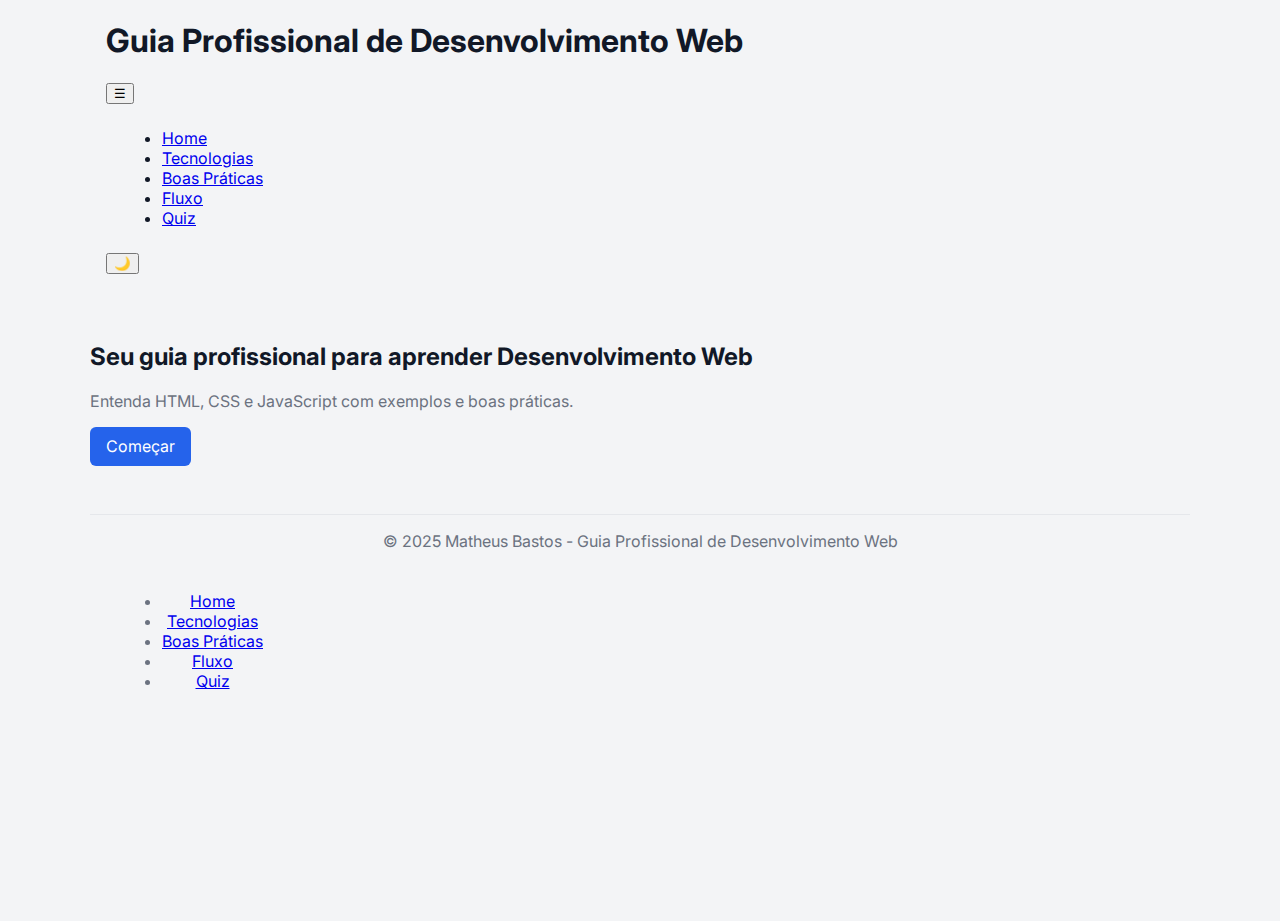
<file: index.html>
<!DOCTYPE html>
<html lang="pt-BR">
<head>
  <meta charset="UTF-8" />
  <meta name="viewport" content="width=device-width, initial-scale=1" />
  <title>Guia Profissional de Desenvolvimento Web</title>
  <link rel="stylesheet" href="css/styles.css" />
  <link href="https://fonts.googleapis.com/css2?family=Inter&family=Poppins&display=swap" rel="stylesheet" />
</head>
<body>
  <header class="header">
    <div class="container header__container">
      <h1 class="header__logo">Guia Profissional de Desenvolvimento Web</h1>
      <button class="header__toggle" aria-label="Alternar menu" aria-expanded="false" aria-controls="nav-menu">&#9776;</button>
      <nav id="nav-menu" class="nav-menu" hidden>
        <ul class="nav-menu__list">
          <li><a href="index.html" tabindex="0">Home</a></li>
          <li><a href="tecnologias.html" tabindex="0">Tecnologias</a></li>
          <li><a href="boas-praticas.html" tabindex="0">Boas Práticas</a></li>
          <li><a href="fluxo.html" tabindex="0">Fluxo</a></li>
          <li><a href="quiz.html" tabindex="0">Quiz</a></li>
        </ul>
      </nav>
      <button id="theme-toggle" class="theme-toggle" aria-label="Alternar tema claro/escuro">🌙</button>
    </div>
  </header>

  <main>
    <section class="hero container" tabindex="0">
      <h2>Seu guia profissional para aprender Desenvolvimento Web</h2>
      <p>Entenda HTML, CSS e JavaScript com exemplos e boas práticas.</p>
      <a href="#conteudo" class="btn-primary">Começar</a>
    </section>

    <section id="conteudo" class="container">
      <!-- Conteúdo principal da página será inserido aqui -->
    </section>
  </main>

  <footer class="footer container">
    <p>&copy; 2025 Matheus Bastos - Guia Profissional de Desenvolvimento Web</p>
    <nav aria-label="Links do rodapé">
      <ul class="footer__links">
        <li><a href="index.html">Home</a></li>
        <li><a href="tecnologias.html">Tecnologias</a></li>
        <li><a href="boas-praticas.html">Boas Práticas</a></li>
        <li><a href="fluxo.html">Fluxo</a></li>
        <li><a href="quiz.html">Quiz</a></li>
      </ul>
    </nav>
  </footer>

  <script src="js/app.js"></script>
</body>
</html>
</file>
<file: css/styles.css>
/* Guia Profissional de Desenvolvimento Web - CSS Base */
:root {
  --color-primary: #2563EB;
  --color-secondary: #10B981;
  --color-dark: #111827;
  --color-light: #F3F4F6;
  --color-neutral: #E5E7EB;
  --surface: #ffffff;
  --muted: #6B7280;
  --font-title: 'Poppins', sans-serif;
  --font-text: 'Inter', sans-serif;
  --radius: 8px;
  --container: 1100px;
}

/* Dark theme variables (will be toggled via [data-theme="dark"]) */
:root[data-theme="dark"] {
  --surface: #0b1220;
  --color-light: #0b1220;
  --muted: #9CA3AF;
  --color-primary: #60A5FA;
}

* { box-sizing: border-box; }
html, body { height: 100%; }
body {
  font-family: var(--font-text);
  background: var(--color-light);
  color: var(--color-dark);
  margin: 0;
  min-height: 100vh;
  -webkit-font-smoothing: antialiased;
  -moz-osx-font-smoothing: grayscale;
}

/* Layout container */
.container {
  max-width: var(--container);
  margin: 0 auto;
  padding: 0 1rem;
}

/* Skip link */
.skip-link {
  position: absolute;
  left: 1rem;
  top: 0.5rem;
  background: var(--color-primary);
  color: white;
  padding: 0.5rem 0.75rem;
  border-radius: 4px;
  z-index: 999;
}

/* Header */
#main-header {
  position: sticky;
  top: 0;
  background: var(--surface);
  border-bottom: 1px solid var(--color-neutral);
  z-index: 50;
}
nav {
  display: flex;
  align-items: center;
  justify-content: space-between;
  gap: 1rem;
  padding: 0.5rem 1rem;
}
.logo img { display: block; }

.header-controls { display: flex; gap: 0.5rem; align-items: center; }
.btn-icon {
  background: transparent;
  border: none;
  font-size: 1.1rem;
  cursor: pointer;
}

/* Menu */
.menu { list-style: none; display: flex; gap: 1rem; margin: 0; padding: 0; }
.menu a { text-decoration: none; color: inherit; padding: 0.25rem 0.5rem; border-radius: 6px; }
.menu a:hover, .menu a:focus { background: var(--color-neutral); outline: none; }

.menu-btn { background: transparent; border: none; display: inline-flex; flex-direction: column; gap: 4px; padding: 0.25rem; }
.menu-btn .bar { width: 22px; height: 2px; background: var(--color-dark); display: block; }

/* Hero */
.hero { padding: 3rem 0; text-align: left; }
.hero h1 { font-family: var(--font-title); font-size: 2rem; margin: 0 0 0.5rem; }
.hero p { color: var(--muted); margin: 0 0 1rem; }
.btn-primary { display: inline-block; background: var(--color-primary); color: white; padding: 0.6rem 1rem; border-radius: 6px; text-decoration: none; }

/* Cards explicativos */
.cards-explicativos { display: grid; grid-template-columns: repeat(auto-fit,minmax(220px,1fr)); gap: 1rem; margin-bottom: 3rem; }
.card { background: var(--surface); border: 1px solid var(--color-neutral); padding: 1rem; border-radius: var(--radius); box-shadow: 0 1px 2px rgba(0,0,0,0.03); }
.card h2 { margin-top: 0; font-size: 1.25rem; font-family: var(--font-title); }
.card pre { background: #f8fafc; padding: 0.5rem; border-radius: 6px; overflow:auto; }

/* Footer */
footer { border-top: 1px solid var(--color-neutral); padding: 1rem; text-align: center; color: var(--muted); }

/* Focus visible */
:focus { outline: 3px solid transparent; }
:focus-visible { outline: 3px solid var(--color-primary); outline-offset: 2px; }

/* Responsive: collapse menu on small screens */
@media (max-width: 800px) {
  .menu { display: none; position: absolute; right: 1rem; top: 64px; background: var(--surface); flex-direction: column; padding: 0.5rem; border-radius: 8px; box-shadow: 0 6px 20px rgba(0,0,0,0.08); }
  .menu[aria-hidden="false"], .menu[aria-expanded="true"] { display: flex; }
}

/* Print styles for boas-praticas page (basic) */
@media print {
  .menu, .menu-btn, .header-controls { display: none !important; }
  body { background: white; color: black; }
}

/* Respect prefers-reduced-motion */
@media (prefers-reduced-motion: reduce) {
  * { transition: none !important; animation: none !important; }
}
</file>
